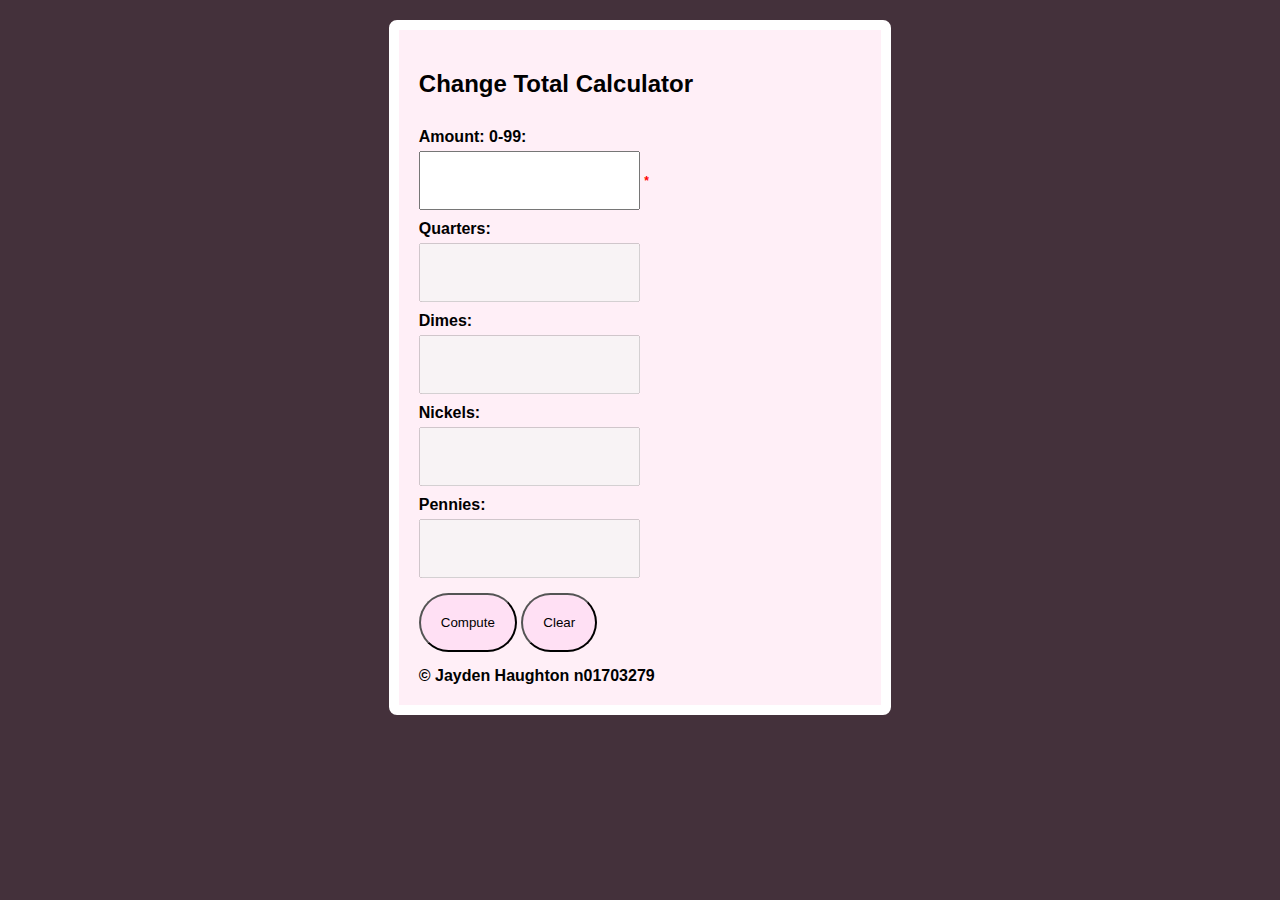
<file: Part 2/index.html>
<!DOCTYPE html>
<html lang="en">
<head>
    <meta charset="UTF-8">
    <meta name="viewport" content="width=device-width, initial-scale=1.0">
    <title>Untitled Document</title>
    <link rel="stylesheet" href="styles.css">
</head>
<body>
    <form id="changeform">

        <h2> Change Total Calculator</h2>
        <div>
            <label for="input-amount">Amount: 0-99:</label>
            <input type="text" id="input-amount">
            <span class="errormsg" id="errormsg">*</span>
        </div>
      
        <div>
            <label for="quarts">Quarters:</label>
            <input type="text" id="quarts" disabled>
        </div>
       
        <div>
            <label for="dimes">Dimes:</label>
            <input type="text" id="dimes" disabled>
        </div>
       
        <div>
            <label for="nickels">Nickels:</label>
            <input type="text" id="nickels" disabled>
        </div>
        
        <div>
            <label for="pennies">Pennies:</label>
            <input type="text" id="pennies" disabled>
        </div>

        <div class="buttons">
            <button type="button" id="compute-change">Compute</button>
            <button type="button" id="clear">Clear</button>
        </div>

         <div class="copy"> &copy; Jayden Haughton n01703279 </div> 
      
    </form>
    <script src="node.js"> </script>
</body>
</html>
</file>
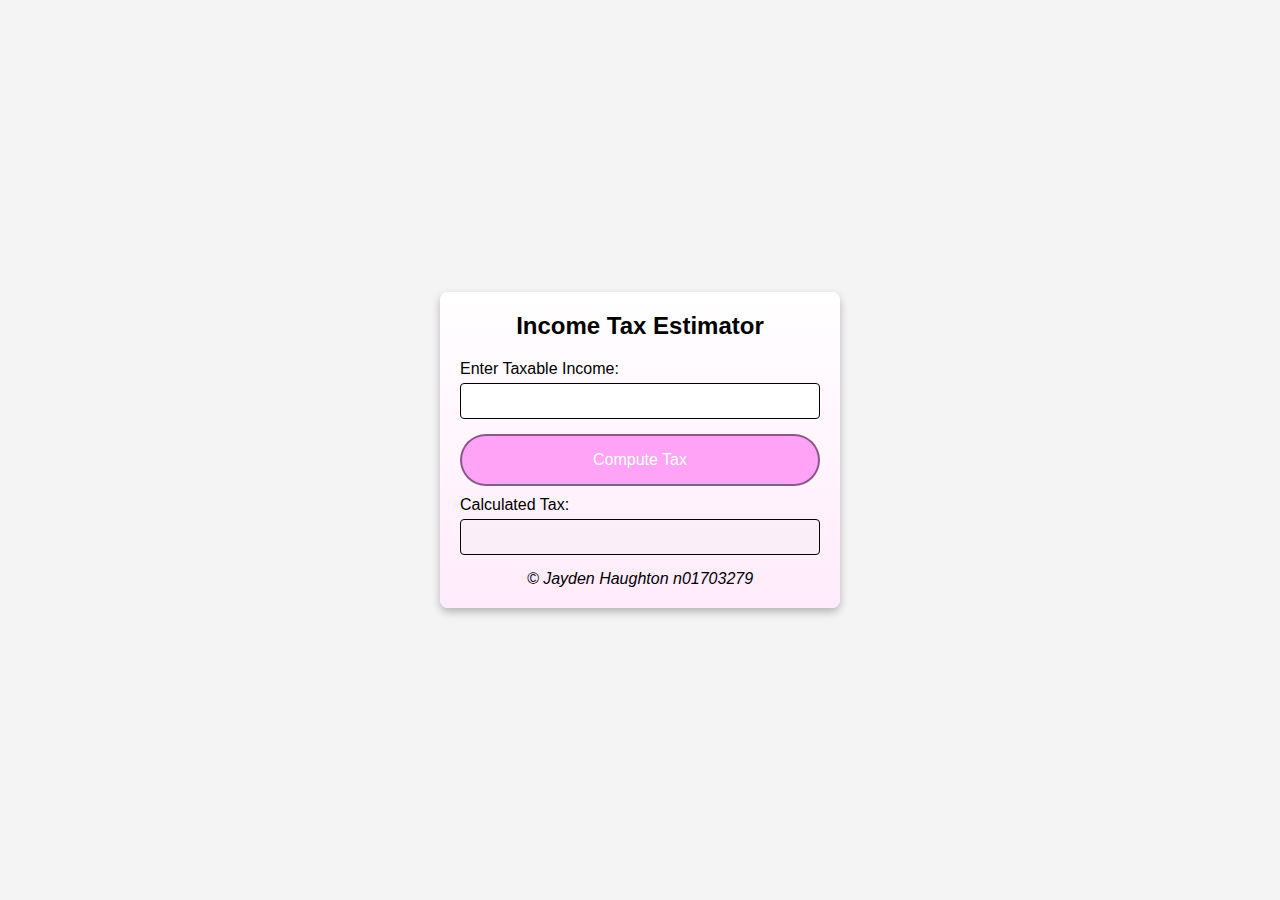
<file: Part 3/index.html>
<!DOCTYPE html>
<html lang="en">
<head>
    <meta charset="UTF-8">
    <meta name="viewport" content="width=device-width, initial-scale=1.0">
    <title>Tax Calculation</title>
    <link rel="stylesheet" href="styles.css">
</head>
<body>
    <section class="calculator">
        <header class="calculator-header">
            <h2>Income Tax Estimator</h2>
        </header>
        <div class="calculator-body">
            <div class="input-group">
                <label for="taxable-amount">Enter Taxable Income:</label>
                <input type="text" id="taxable-amount" name="taxable-amount">
                <div class="error-message" id="amount-error"></div>
            </div>
            <div class="button-group">
                <button id="compute-btn">Compute Tax</button>
            </div>
            <div class="result-group">
                <label for="tax-output">Calculated Tax:</label>
                <input type="text" id="tax-output" disabled>
            </div>
        </div>
        
        <div class="copy"> &copy; Jayden Haughton n01703279 </div> 
    </section>

    <script src="/Part 3/node.js"></script>
       
</body>
</html>
</file>
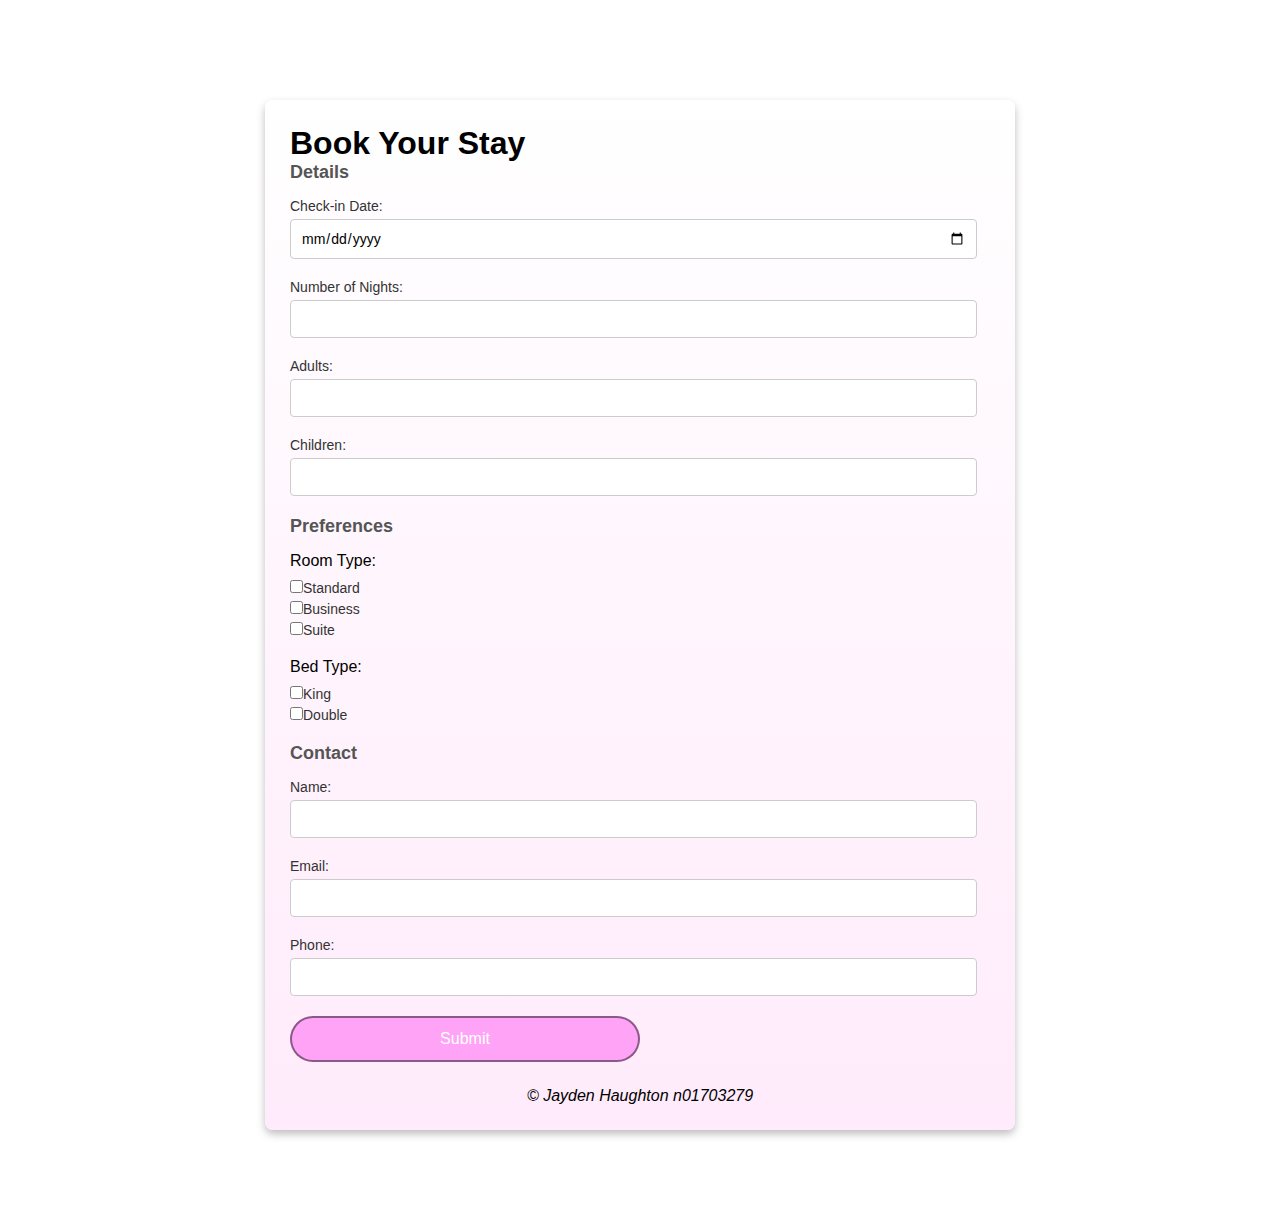
<file: Part 4/index.html>
<!DOCTYPE html>
<html lang="en">
<head>
    <meta charset="UTF-8">
    <meta name="viewport" content="width=device-width, initial-scale=1.0">
    <title>Reservation</title>
    <link rel="stylesheet" href="styles.css">
</head>
<body>

  
        <form id="bookingForm">
            
        <h1>Book Your Stay</h1>
            <div class="section">
                <h2>Details</h2>
                <div class="inputBox">
                    <label for="checkinDate">Check-in Date:</label>
                    <input type="date" id="checkinDate">
                    <span class="errorMsg" id="errorDate"></span>
                </div>
                <div class="inputBox">
                    <label for="numberNights">Number of Nights:</label>
                    <input type="text" id="numberNights">
                    <span class="errorMsg" id="errorNights"></span>
                </div>
                <div class="inputBox">
                    <label for="adultGuests">Adults:</label>
                    <input type="number" id="adultGuests" min="1">
                </div>
                <div class="inputBox">
                    <label for="childGuests">Children:</label>
                    <input type="number" id="childGuests" min="0">
                </div>
            </div>
            <div class="section">
                <h2>Preferences</h2>
                <div class="inputBox">
                    <p>Room Type:</p>
                    <label><input type="checkbox" name="roomOption" value="Standard">Standard</label>
                    <label><input type="checkbox" name="roomOption" value="Business">Business</label>
                    <label><input type="checkbox" name="roomOption" value="Suite">Suite</label>
                </div>
                <div class="inputBox">
                    <p>Bed Type:</p>
                    <label><input type="checkbox" name="bedOption" value="King">King</label>
                    <label><input type="checkbox" name="bedOption" value="Double">Double</label>
                </div>
            </div>
            <div class="section">
                <h2>Contact</h2>
                <div class="inputBox">
                    <label for="fullName">Name:</label>
                    <input type="text" id="fullName">
                    <span class="errorMsg" id="errorName"></span>
                </div>
                <div class="inputBox">
                    <label for="userEmail">Email:</label>
                    <input type="email" id="userEmail">
                    <span class="errorMsg" id="errorEmail"></span>
                </div>
                <div class="inputBox">
                    <label for="userPhone">Phone:</label>
                    <input type="text" id="userPhone">
                </div>
            </div>
            <div class="btnWrapper">
                <button type="button" id="submitBtn">Submit</button>
            </div>
            <div class="copy"> &copy; Jayden Haughton n01703279 </div> 
        </form>
        <script src="/Part 4/node.js"></script>
    </body>
  <html>
</file>
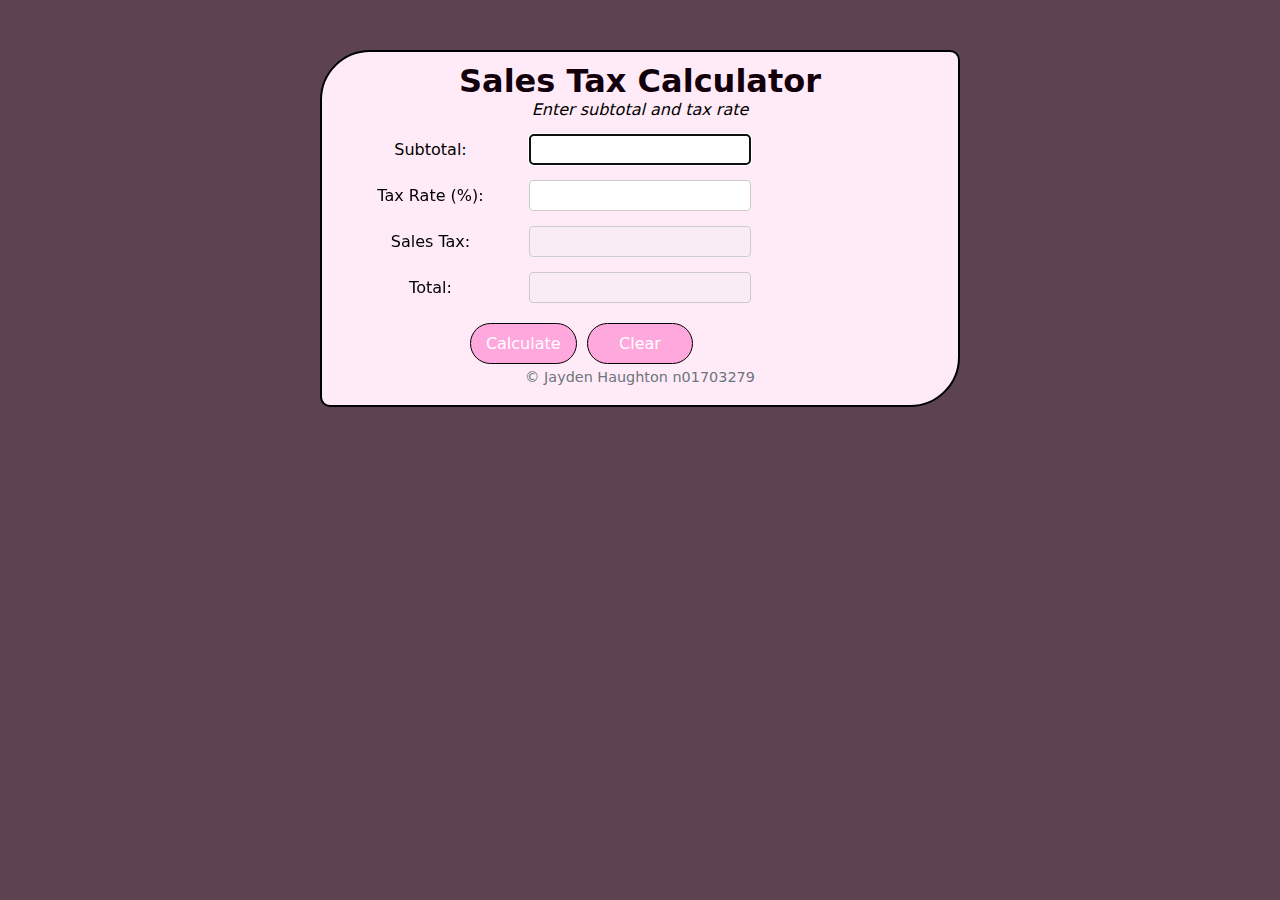
<file: Part1/index.html>
<!DOCTYPE html>
<html lang="en">
<head>
    <meta charset="UTF-8">
    <meta name="viewport" content="width=device-width, initial-scale=1.0">
    <title>Untitled Document</title>
    <link rel="stylesheet" href="/Part1/styles.css">
</head>
<body>
    <div id="colorwrapper">
        <h1>Sales Tax Calculator</h1>
       
        <p>Enter subtotal and tax rate</p>
       
        <form id="taxform">
            
            <div id="subtotalcon">
                <label for="subtotal">Subtotal:</label>
                <input type="text" id="subtotal" name="subtotal">
                <span id="subtotal_error" class="error">*</span>
            </div>
            
            <div id="taxcon">
                <label for="tax_rate">Tax Rate (%):</label>
                <input type="text" id="tax_rate" name="tax_rate">
                <span id="tax_rate_error" class="error">*</span>
            </div>
        
            
            <div id="salescon">
                <label for="sales_tax">Sales Tax:</label>
                <input type="text" id="sales_tax" name="sales_tax" disabled>
            </div>
            
            <div id="totalcon">
                <label for="total">Total:</label>
                <input type="text" id="total" name="total" disabled>
            </div>
          
            <div id="buttoncon">
                <button type="button" id="calculate">Calculate</button>
                <button type="button" id="clear_form">Clear</button>
            </div>
        </form>

        <script src="node.js"></script>
    
  <div class="copy"> &copy; Jayden Haughton n01703279 </div> 
</div>
    
</body>
</html>
</file>
<file: Part 2/styles.css>
#changeform {
    max-width: 35%;
    margin: 20px auto;
    padding: 20px;
    border: 1px solid #000000;
    border-radius: 8px;
    background-color: #ffeff7;
    border: 10px solid white;
}

#changeform, label {
    font-weight: bold;
    display: flex;
    flex-direction: column;
}

.errormsg {
    color: red;
    font-size: 12px;
    margin-top: 5px;
}

.buttons {
    margin: 15px 0;
    
}

button{
    padding: 20px;
    background-color: rgb(255, 224, 244);
    border-radius: 100px;
}

label{
    margin-bottom: 5px;
    margin-top: 10px;
}

*{
    font-family: 'Segoe UI', Tahoma, Geneva, Verdana, sans-serif;
}

input{
    padding: 20px;
}

html{
    background-color: #44313b;
}
</file>
<file: Part 3/styles.css>
* {
    margin: 0;
    padding: 0;
    box-sizing: border-box;
}

body {
    font-family: sans-serif;
    display: flex;
    justify-content: center;
    align-items: center;
    height: 100vh;
    background-color: #f4f4f4;
}

.calculator {
    background: linear-gradient(to top, #ffebfb, #ffffff);
    padding: 20px;
    border-radius: 8px;
    box-shadow: 0 4px 8px rgba(0, 0, 0, 0.258);
    width: 100%;
    width: 400px;
}

.calculator-header {
    text-align: center;
    margin-bottom: 20px;
}

.input-group, .result-group {
    margin-bottom: 15px;
}

label {
    font-size: 16px;
    display: block;
    margin-bottom: 5px;
}

input {
    width: 100%;
    padding: 8px;
    font-size: 16px;
    border: 1px solid black;
    border-radius: 4px;
}

button {
    width: 100%;
    padding: 15px;
    font-size: 16px;
    background-color: #ffa3f7;
    border: 2px solid rgba(0, 0, 0, 0.456);
    color: white;
border-radius: 50px;
    cursor: pointer;
    margin-bottom: 10px;
}

.error-message {
    color: red;
    font-size: 14px;
    margin-top: 10px;
}

footer {
    text-align: center;
    font-size: 14px;
    margin-top: 20px;
}

.copy{
    text-align: center;
    font-style: italic;
    font-weight: 100;
}
</file>
<file: Part 4/styles.css>
* {
    margin: 0;
    padding: 0;
    margin: auto;
    font-family: sans-serif;
}


body{
    margin-bottom: 100px;
    margin-top: 100px;
}

form {
    background: linear-gradient(to top, #ffebfb, #ffffff);
    padding: 25px;
    border-radius: 8px;
    box-shadow: 0 4px 8px rgba(0, 0, 0, 0.258);
    width: 700px;
}

header h1 {
    text-align: center;
    margin-bottom: 15px;
    font-size: 24px;
    font-weight: bold;
    color: #49494975;
}

.section h2 {
    margin-bottom: 15px;
    font-size: 18px;
    color: #555;
}

.inputBox {
    margin-bottom: 20px;
}

p{
    margin-bottom: 10px;
}

label {
    font-size: 14px;
    display: block;
    margin-bottom: 5px;
    color: #333;
}

input[type="text"], input[type="email"], input[type="number"], input[type="date"] {
    width: 95%;
    padding: 10px;
    font-size: 14px;
    border: 1px solid #ccc;
    border-radius: 4px;
    
}

button {
    padding: 12px;
    font-size: 16px;
    background-color: #ffa3f7;
    border: 2px solid rgba(0, 0, 0, 0.456);
    color: white;
    border-radius: 50px;
    width: 50%;

}

.errorMsg {
    color: red;
    font-size: 15px;
}

.copy{
    text-align: center;
    margin-top: 25px;
    font-style: italic;
}
</file>
<file: Part1/styles.css>
*
{
    margin: auto;
    font-family: system-ui, -apple-system, BlinkMacSystemFont, 'Segoe UI', Roboto, Oxygen, Ubuntu, Cantarell, 'Open Sans', 'Helvetica Neue', sans-serif;
}

form 
{
    display: grid;
    gap: 15px;
}


#taxform > div 
{
    display: grid;
    grid-template-columns: 1fr 1fr 1fr;
}

#taxform label 
{
    font-size: 1rem;
}

#taxform input 
{
    padding: 5px 10px;
    border: 1px solid #ccc;
    border-radius: 4px;
    font-size: 1rem;
}


.error 
{
    color: #e63946;
    font-size: 0.9rem;
    text-align: left;
    visibility: hidden;
}


#buttoncon button 
{
    flex: 1;
    padding: 10px 15px;
    margin: 5px;
    font-size: 1rem;
    border: none;
    border-radius: 100px;
    color: #fff;
    background-color: #ffa8de;
    border: 1px solid black;
}



.copy 
{
    text-align: center;
    font-size: 0.9rem;
    color: #6c757d;
    margin-top: auto;
    padding-bottom: 10px;
}

h1, p 
{
    text-align: center;
}

h1
{
    color: #12000b;
}

p
{
    margin-bottom: 15px;
    font-style: italic;
}


body
{
    margin-top: 50px;
    width: 50%;    
}

#colorwrapper
{
    background-color:#ffebf7;
    padding: 10px;
    border-radius: 50px 10px 50px 10px;
    border: 2px solid;
}


html{
    background-color: #5d4252;
}
</file>
